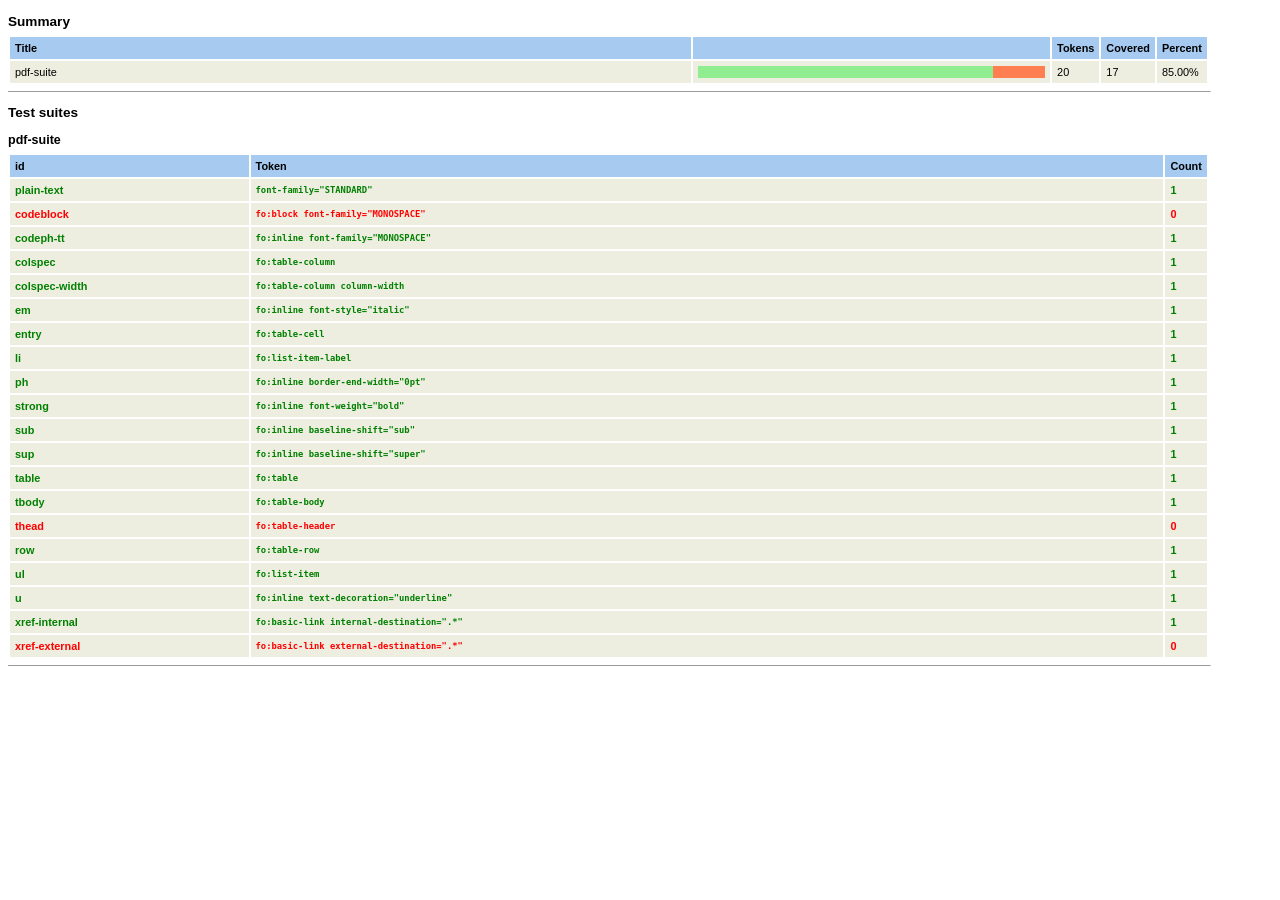
<file: test/test-coverage/expected.html>
<!DOCTYPE html
  PUBLIC "-//W3C//DTD HTML 4.01 Transitional//EN">
<html xmlns:lxslt="http://xml.apache.org/xslt">
   <head>
      <meta http-equiv="Content-Type" content="text/html; charset=UTF-8">
      <title>Coverage Results</title><style type="text/css">
      body {
        font:normal 68% verdana,arial,helvetica;
        color:#000000;
      }

     

      table tr td, table tr th {
          font-size: 68%;
      }
      table.details tr th{
        font-weight: bold;
        text-align:left;
        background:#a6caf0;
      }
      table.details tr td{
        background:#eeeee0;
      }
      table.details td.Success {
        background: lightgreen;
      }
      table.details td.Failure {
         background: lightcoral; color: whitesmoke;
      }

      p {
        line-height:1.5em;
        margin-top:0.5em; margin-bottom:1.0em;
      }
      h1 {
        margin: 0px 0px 5px; font: 165% verdana,arial,helvetica
      }
      h2 {
        margin-top: 1em; margin-bottom: 0.5em; font: bold 125% verdana,arial,helvetica
      }
      h3 {
        margin-bottom: 0.5em; font: bold 115% verdana,arial,helvetica
      }
      h4 {
        margin-bottom: 0.5em; font: bold 100% verdana,arial,helvetica
      }
      h5 {
        margin-bottom: 0.5em; font: bold 100% verdana,arial,helvetica
      }
      h6 {
        margin-bottom: 0.5em; font: bold 100% verdana,arial,helvetica
      }
      .Error {
        font-weight:bold; color:red;
      }
      .Success {
        font-weight:bold; color:green;
      }
      .Failure {
        font-weight:bold; color:purple;
      }
      .Properties {
        text-align:right;
      }
      
      </style></head>
   <body>
      <h2>Summary</h2>
      <table class="details" border="0" cellpadding="5" cellspacing="2" width="95%">
         <tr valign="top">
            <th style="text-align:left">Title</th>
            <th width="30%"></th>
            <th width="5em">Tokens</th>
            <th width="5em">Covered</th>
            <th width="5em">Percent</th>
         </tr>
         <tr>
            <td>pdf-suite</td>
            <td>
               <div style="background-color:coral;width:100%">
                  <div style="background-color:lightgreen;width:85.00%">
                     &nbsp;
                     
                  </div>
               </div>
            </td>
            <td>20</td>
            <td>17</td>
            <td>85.00%</td>
         </tr>
      </table>
      <hr size="1" width="95%" align="left">
      <h2>Test suites</h2>
      <h3>pdf-suite</h3>
      <table class="details" border="0" cellpadding="5" cellspacing="2" width="95%">
         <tr valign="top">
            <th width="20%">id</th>
            <th style="text-align:left">Token</th>
            <th width="5em">Count</th>
         </tr>
         <tr class="Success">
            <td>plain-text</td>
            <td><pre><code>font-family="STANDARD"</code></pre></td>
            <td>1</td>
         </tr>
         <tr class="Error">
            <td>codeblock</td>
            <td><pre><code>fo:block font-family="MONOSPACE"</code></pre></td>
            <td>0</td>
         </tr>
         <tr class="Success">
            <td>codeph-tt</td>
            <td><pre><code>fo:inline font-family="MONOSPACE"</code></pre></td>
            <td>1</td>
         </tr>
         <tr class="Success">
            <td>colspec</td>
            <td><pre><code>fo:table-column</code></pre></td>
            <td>1</td>
         </tr>
         <tr class="Success">
            <td>colspec-width</td>
            <td><pre><code>fo:table-column column-width</code></pre></td>
            <td>1</td>
         </tr>
         <tr class="Success">
            <td>em</td>
            <td><pre><code>fo:inline font-style="italic"</code></pre></td>
            <td>1</td>
         </tr>
         <tr class="Success">
            <td>entry</td>
            <td><pre><code>fo:table-cell</code></pre></td>
            <td>1</td>
         </tr>
         <tr class="Success">
            <td>li</td>
            <td><pre><code>fo:list-item-label</code></pre></td>
            <td>1</td>
         </tr>
         <tr class="Success">
            <td>ph</td>
            <td><pre><code>fo:inline border-end-width="0pt"</code></pre></td>
            <td>1</td>
         </tr>
         <tr class="Success">
            <td>strong</td>
            <td><pre><code>fo:inline font-weight="bold"</code></pre></td>
            <td>1</td>
         </tr>
         <tr class="Success">
            <td>sub</td>
            <td><pre><code>fo:inline baseline-shift="sub"</code></pre></td>
            <td>1</td>
         </tr>
         <tr class="Success">
            <td>sup</td>
            <td><pre><code>fo:inline baseline-shift="super"</code></pre></td>
            <td>1</td>
         </tr>
         <tr class="Success">
            <td>table</td>
            <td><pre><code>fo:table</code></pre></td>
            <td>1</td>
         </tr>
         <tr class="Success">
            <td>tbody</td>
            <td><pre><code>fo:table-body</code></pre></td>
            <td>1</td>
         </tr>
         <tr class="Error">
            <td>thead</td>
            <td><pre><code>fo:table-header</code></pre></td>
            <td>0</td>
         </tr>
         <tr class="Success">
            <td>row</td>
            <td><pre><code>fo:table-row</code></pre></td>
            <td>1</td>
         </tr>
         <tr class="Success">
            <td>ul</td>
            <td><pre><code>fo:list-item</code></pre></td>
            <td>1</td>
         </tr>
         <tr class="Success">
            <td>u</td>
            <td><pre><code>fo:inline text-decoration="underline"</code></pre></td>
            <td>1</td>
         </tr>
         <tr class="Success">
            <td>xref-internal</td>
            <td><pre><code>fo:basic-link internal-destination=".*"</code></pre></td>
            <td>1</td>
         </tr>
         <tr class="Error">
            <td>xref-external</td>
            <td><pre><code>fo:basic-link external-destination=".*"</code></pre></td>
            <td>0</td>
         </tr>
      </table>
      <hr size="1" width="95%" align="left">
   </body>
</html>
</file>
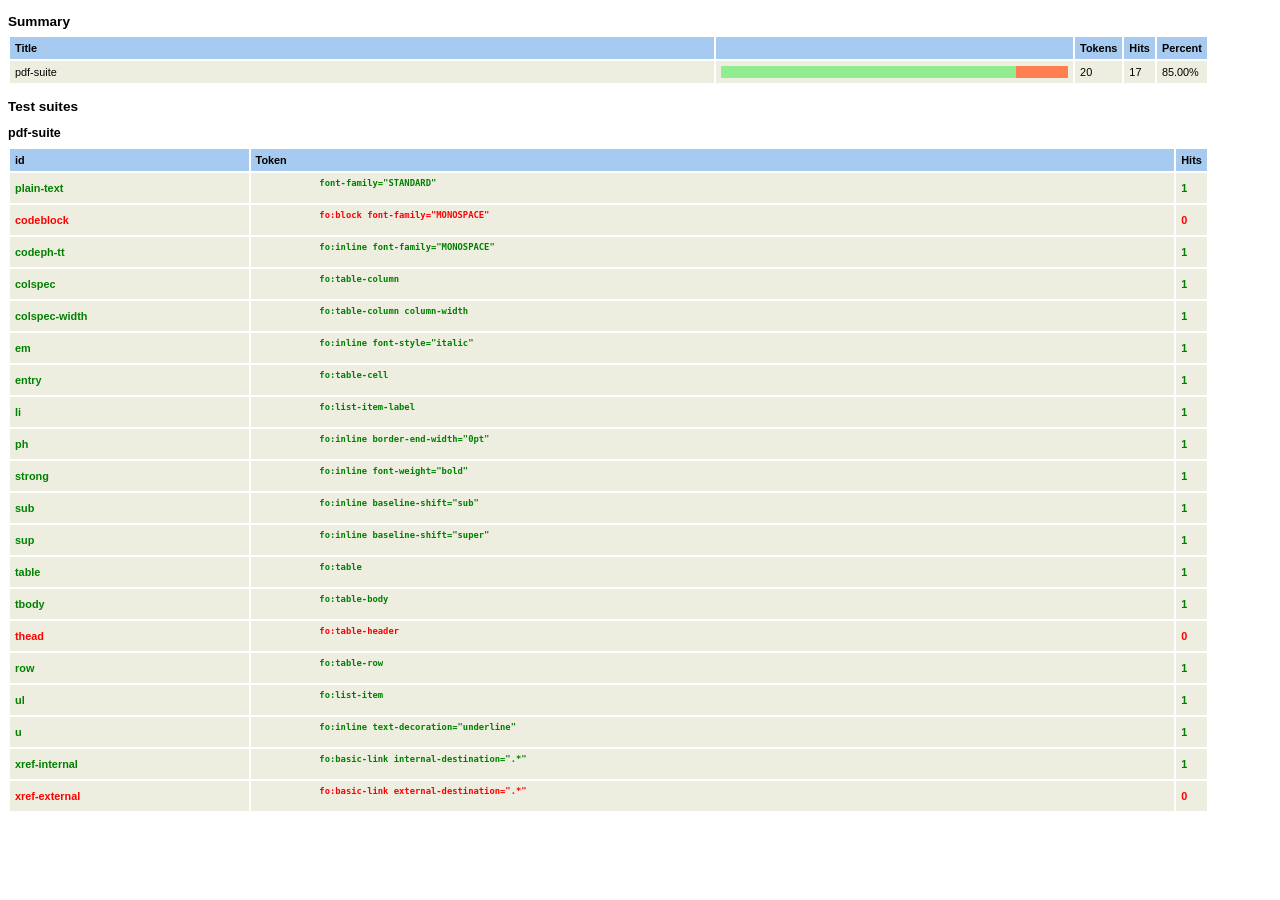
<file: test/token-report/expected.html>
<?xml version="1.0" encoding="UTF-8" standalone="no"?>

<html>
  <head>
    <meta content="text/html; charset=UTF-8" http-equiv="Content-Type"></meta>
    <title>Coverage Results</title>
    <style type="text/css">body {
  font: normal 68% verdana, arial, helvetica;
  color: #000000;
}

table tr td,
table tr th {
  font-size: 68%;
}
table.details tr th {
  font-weight: bold;
  text-align: left;
  background: #a6caf0;
}
table.details tr td {
  background: #eeeee0;
}
table.details td.Success {
  background: lightgreen;
}
table.details td.Failure {
  background: lightcoral;
  color: whitesmoke;
}

p {
  line-height: 1.5em;
  margin-top: 0.5em;
  margin-bottom: 1em;
}
h1 {
  margin: 0px 0px 5px;
  font: 165% verdana, arial, helvetica;
}
h2 {
  margin-top: 1em;
  margin-bottom: 0.5em;
  font: bold 125% verdana, arial, helvetica;
}
h3 {
  margin-bottom: 0.5em;
  font: bold 115% verdana, arial, helvetica;
}
h4 {
  margin-bottom: 0.5em;
  font: bold 100% verdana, arial, helvetica;
}
h5 {
  margin-bottom: 0.5em;
  font: bold 100% verdana, arial, helvetica;
}
h6 {
  margin-bottom: 0.5em;
  font: bold 100% verdana, arial, helvetica;
}
.Error {
  font-weight: bold;
  color: red;
}
.Success {
  font-weight: bold;
  color: green;
}
.Failure {
  font-weight: bold;
  color: purple;
}
.Properties {
  text-align: right;
}</style>
  </head>
  <body>
    <h2>Summary</h2>
    <table border="0" cellpadding="5" cellspacing="2" class="details" width="95%">
      <tr valign="top">
        <th style="text-align:left">Title</th>
        <th width="30%"></th>
        <th width="5em">Tokens</th>
        <th width="5em">Hits</th>
        <th width="5em">Percent</th>
      </tr>
      <tr>
        <td>pdf-suite</td>
        <td>
          <div style="background-color:coral;width:100%">
            <div style="
                  background-color:lightgreen;width:
                  85.00%">&#160;</div>
          </div>
        </td>
        <td>20</td>
        <td>17</td>
        <td>85.00%</td>
      </tr>
    </table>
    <h2>Test suites</h2>
    <h3>pdf-suite</h3>
    <table border="0" cellpadding="5" cellspacing="2" class="details" width="95%">
      <tr valign="top">
        <th width="20%">id</th>
        <th style="text-align:left">Token</th>
        <th width="5em">Hits</th>
      </tr>
      <tr class="Success">
        <td>plain-text</td>
        <td>
          <pre>
            <code>font-family="STANDARD"</code>
          </pre>
        </td>
        <td>1</td>
      </tr>
      <tr class="Error">
        <td>codeblock</td>
        <td>
          <pre>
            <code>fo:block font-family="MONOSPACE"</code>
          </pre>
        </td>
        <td>0</td>
      </tr>
      <tr class="Success">
        <td>codeph-tt</td>
        <td>
          <pre>
            <code>fo:inline font-family="MONOSPACE"</code>
          </pre>
        </td>
        <td>1</td>
      </tr>
      <tr class="Success">
        <td>colspec</td>
        <td>
          <pre>
            <code>fo:table-column</code>
          </pre>
        </td>
        <td>1</td>
      </tr>
      <tr class="Success">
        <td>colspec-width</td>
        <td>
          <pre>
            <code>fo:table-column column-width</code>
          </pre>
        </td>
        <td>1</td>
      </tr>
      <tr class="Success">
        <td>em</td>
        <td>
          <pre>
            <code>fo:inline font-style="italic"</code>
          </pre>
        </td>
        <td>1</td>
      </tr>
      <tr class="Success">
        <td>entry</td>
        <td>
          <pre>
            <code>fo:table-cell</code>
          </pre>
        </td>
        <td>1</td>
      </tr>
      <tr class="Success">
        <td>li</td>
        <td>
          <pre>
            <code>fo:list-item-label</code>
          </pre>
        </td>
        <td>1</td>
      </tr>
      <tr class="Success">
        <td>ph</td>
        <td>
          <pre>
            <code>fo:inline border-end-width="0pt"</code>
          </pre>
        </td>
        <td>1</td>
      </tr>
      <tr class="Success">
        <td>strong</td>
        <td>
          <pre>
            <code>fo:inline font-weight="bold"</code>
          </pre>
        </td>
        <td>1</td>
      </tr>
      <tr class="Success">
        <td>sub</td>
        <td>
          <pre>
            <code>fo:inline baseline-shift="sub"</code>
          </pre>
        </td>
        <td>1</td>
      </tr>
      <tr class="Success">
        <td>sup</td>
        <td>
          <pre>
            <code>fo:inline baseline-shift="super"</code>
          </pre>
        </td>
        <td>1</td>
      </tr>
      <tr class="Success">
        <td>table</td>
        <td>
          <pre>
            <code>fo:table</code>
          </pre>
        </td>
        <td>1</td>
      </tr>
      <tr class="Success">
        <td>tbody</td>
        <td>
          <pre>
            <code>fo:table-body</code>
          </pre>
        </td>
        <td>1</td>
      </tr>
      <tr class="Error">
        <td>thead</td>
        <td>
          <pre>
            <code>fo:table-header</code>
          </pre>
        </td>
        <td>0</td>
      </tr>
      <tr class="Success">
        <td>row</td>
        <td>
          <pre>
            <code>fo:table-row</code>
          </pre>
        </td>
        <td>1</td>
      </tr>
      <tr class="Success">
        <td>ul</td>
        <td>
          <pre>
            <code>fo:list-item</code>
          </pre>
        </td>
        <td>1</td>
      </tr>
      <tr class="Success">
        <td>u</td>
        <td>
          <pre>
            <code>fo:inline text-decoration="underline"</code>
          </pre>
        </td>
        <td>1</td>
      </tr>
      <tr class="Success">
        <td>xref-internal</td>
        <td>
          <pre>
            <code>fo:basic-link internal-destination=".*"</code>
          </pre>
        </td>
        <td>1</td>
      </tr>
      <tr class="Error">
        <td>xref-external</td>
        <td>
          <pre>
            <code>fo:basic-link external-destination=".*"</code>
          </pre>
        </td>
        <td>0</td>
      </tr>
    </table>
  </body>
</html>
</file>
